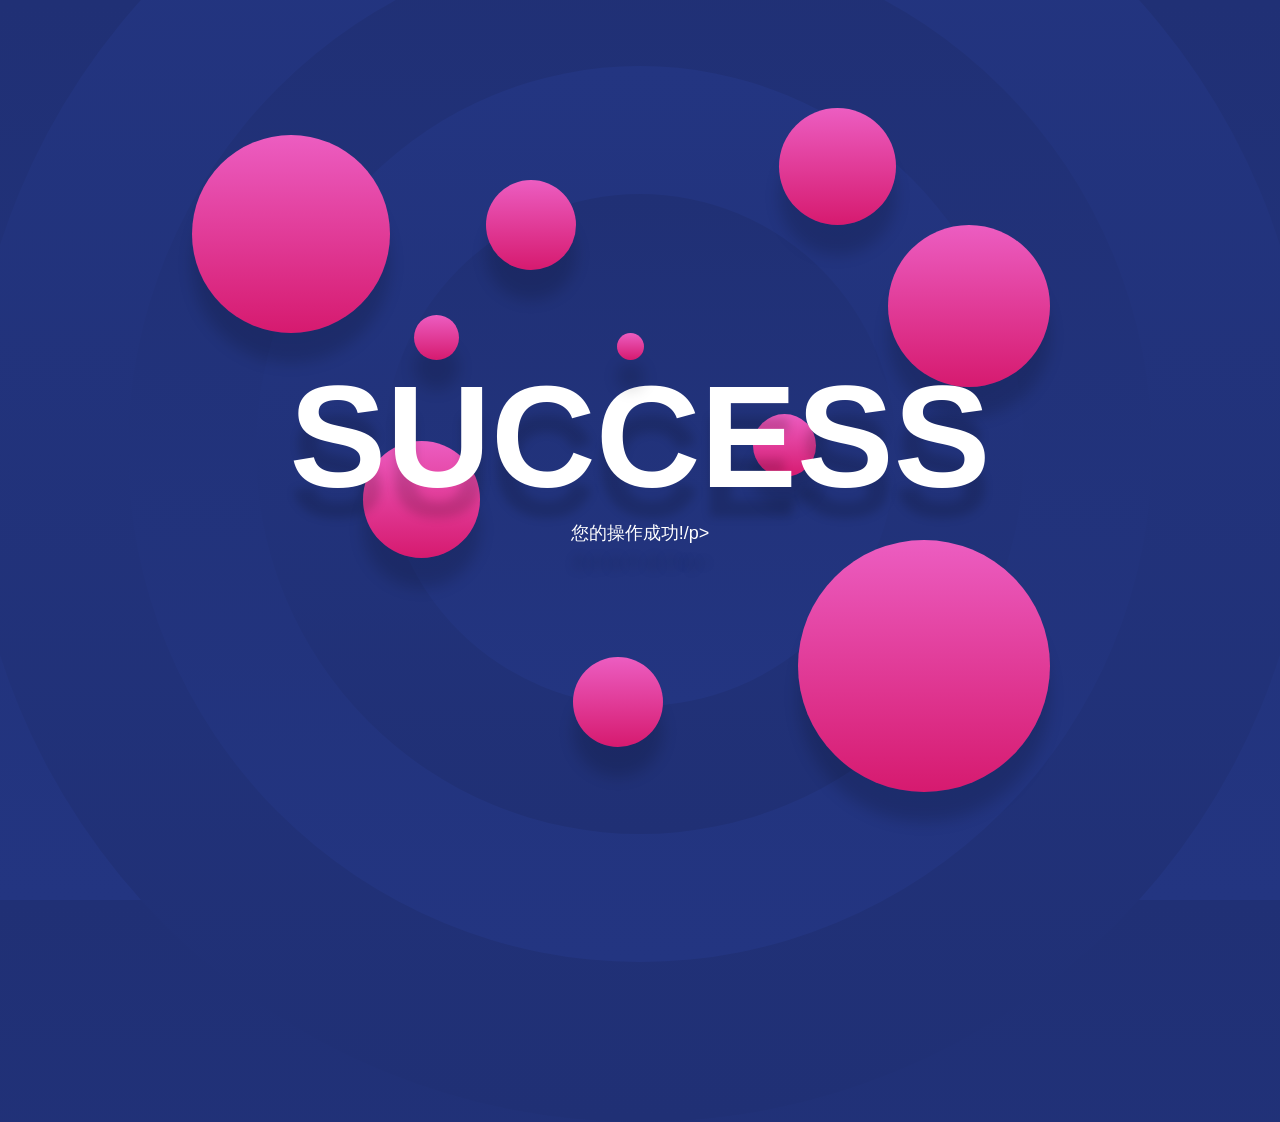
<file: src/main/resources/templates/success.html>
<html xmlns:th="http://www.thymeleaf.org">
<head>
<meta charset="utf-8">
<title>操作成功</title>

<style>
html,body{height:100vh}
html:before,html:after,body:before,body:after{content:'';background:linear-gradient(#203075,#233581);border-radius:50%;position:absolute;top:50%;left:50%;transform:translate(-50%,-50%)}
html:before,body:before{background:linear-gradient(#233581,#203075)}
html{background:linear-gradient(#203075,#233581);overflow:hidden}
html:before{height:105vmax;width:105vmax;z-index:-4}
html:after{height:80vmax;width:80vmax;z-index:-3}
body{display:flex;justify-content:center;align-items:center;color:#FFF;font-family:'Varela Round',Sans-serif;text-shadow:0 30px 10px rgba(0,0,0,0.15)}
body:before{height:60vmax;width:60vmax;z-index:-2}
body:after{height:40vmax;width:40vmax;z-index:-1}
.main{text-align:center;z-index:5}
p{font-size:18px;margin-top:0}
h1{font-size:145px;margin:0}
button{background:linear-gradient(#EC5DC1,#D61A6F);padding:0 12px;border:none;border-radius:20px;box-shadow:0 30px 15px rgba(0,0,0,0.15);outline:none;color:#FFF;font:400 16px/2.5 Nunito,'Varela Round',Sans-serif;text-transform:uppercase;cursor:pointer}
.bubble{background:linear-gradient(#EC5DC1,#D61A6F);border-radius:50%;box-shadow:0 30px 15px rgba(0,0,0,0.15);position:absolute}
.bubble:before,.bubble:after{content:'';background:linear-gradient(#EC5DC1,#D61A6F);border-radius:50%;box-shadow:0 30px 15px rgba(0,0,0,0.15);position:absolute}
.bubble:nth-child(1){top:15vh;left:15vw;height:22vmin;width:22vmin}
.bubble:nth-child(1):before{width:13vmin;height:13vmin;bottom:-25vh;right:-10vmin}
.bubble:nth-child(2){top:20vh;left:38vw;height:10vmin;width:10vmin}
.bubble:nth-child(2):before{width:5vmin;height:5vmin;bottom:-10vh;left:-8vmin}
.bubble:nth-child(3){top:12vh;right:30vw;height:13vmin;width:13vmin}
.bubble:nth-child(3):before{width:3vmin;height:3vmin;bottom:-15vh;left:-18vmin;z-index:6}
.bubble:nth-child(4){top:25vh;right:18vw;height:18vmin;width:18vmin}
.bubble:nth-child(4):before{width:7vmin;height:7vmin;bottom:-10vmin;left:-15vmin}
.bubble:nth-child(5){top:60vh;right:18vw;height:28vmin;width:28vmin}
.bubble:nth-child(5):before{width:10vmin;height:10vmin;bottom:5vmin;left:-25vmin}</style>
</head>
<body>

<div class="bubble"></div>
<div class="bubble"></div>
<div class="bubble"></div>
<div class="bubble"></div>
<div class="bubble"></div>
<div class="main">
	<h1>SUCCESS</h1>
	<p>您的操作成功!<i th:utext="${success}"></i>/p>
</div>

</body>
</html>
</file>
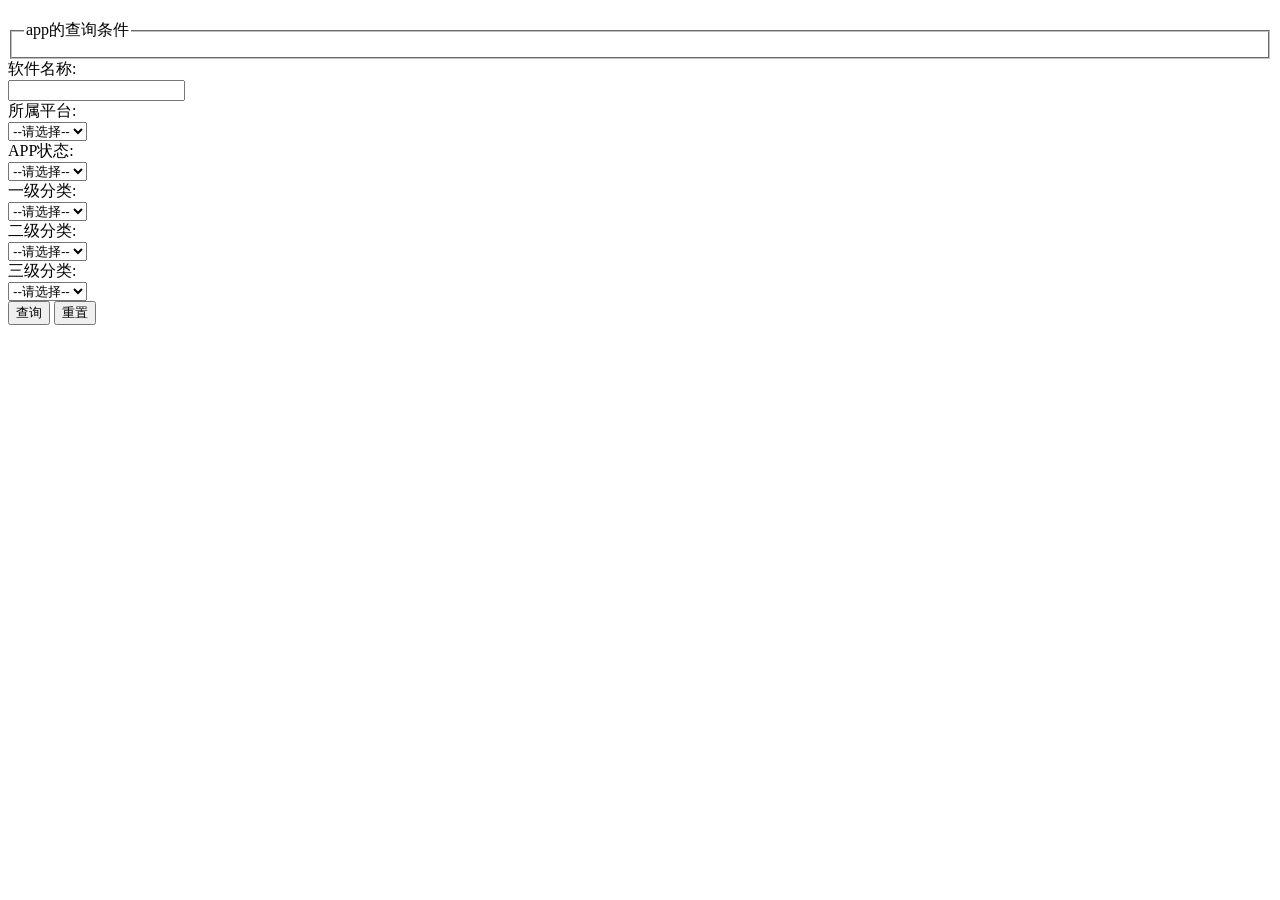
<file: src/main/resources/templates/dev/app/app-maintain.html>
<!DOCTYPE html>
<html lang="en" xmlns:th="http://www.thymeleaf.org">
<head>
    <meta charset="UTF-8">
    <title>APP维护页面</title>
    <link rel="stylesheet" th:href="@{/layui/css/layui.css}"  media="all">
</head>
<body class="layui-layout-body">
<div class="layui-layout layui-layout-admin">
<!--    引入头部-->
    <div th:replace="~{dev/app/common :: header}"></div>
<!--    引入左侧导航-->
    <div th:replace="~{dev/app/common :: left}"></div>
<!--    主体区域-->
    <div class="layui-body">

<!--        app的查询条件表单-->
        <fieldset class="layui-elem-field layui-field-title" style="margin-top: 20px;">
            <legend>app的查询条件</legend>
        </fieldset>

        <form class="layui-form" action="">

<!--            软件名称 所属平台 APP状态-->
            <div class="layui-form-item">

                <div class="layui-inline">
                    <label class="layui-form-label">软件名称:</label>
                    <div class="layui-input-inline">
                        <input type="text" autocomplete="off" class="layui-input">
                    </div>
                </div>


                <div class="layui-inline">
                    <label class="layui-form-label">所属平台:</label>
                    <div class="layui-input-inline">
                        <select  class="layui-input">
                            <option>--请选择--</option>
                            <option th:each="flatForm : ${flatFormList}" th:value="${flatForm.valueId}" th:text="${flatForm.valueName}"></option>
                        </select>
                    </div>
                </div>

                <div class="layui-inline">
                    <label class="layui-form-label">APP状态:</label>
                    <div class="layui-input-inline">
                        <select  class="layui-input">
                            <option>--请选择--</option>
                        </select>
                    </div>
                </div>

            </div>
<!--            一级分类,二级分类,三级分类-->
            <div class="layui-form-item">

                <div class="layui-inline">
                    <label class="layui-form-label">一级分类:</label>
                    <div class="layui-input-inline">
                        <select  class="layui-input">
                            <option>--请选择--</option>
                        </select>
                    </div>
                </div>


                <div class="layui-inline">
                    <label class="layui-form-label">二级分类:</label>
                    <div class="layui-input-inline">
                        <select  class="layui-input">
                            <option>--请选择--</option>
                        </select>
                    </div>
                </div>

                <div class="layui-inline">
                    <label class="layui-form-label">三级分类:</label>
                    <div class="layui-input-inline">
                        <select  class="layui-input">
                            <option>--请选择--</option>
                        </select>
                    </div>
                </div>

            </div>



<!--            查询按钮和重置按钮-->
            <div class="layui-form-item">
                <div class="layui-input-block">
                    <button class="layui-btn" type="button" >查询</button>
                    <button type="reset" class="layui-btn layui-btn-primary">重置</button>
                </div>
            </div>


        </form>
        















    </div>
<!--    引入底部-->
    <div th:replace="~{dev/app/common :: footer}"></div>
</div>
<script th:src="@{/layui/layui.js}" charset="utf-8"></script>
<script>
    //JavaScript代码区域
    layui.use(['element','form'], function(){
        var element = layui.element;
        var form = layui.form;
        // layui其他功能
    });
</script>
</body>
</html>
</file>
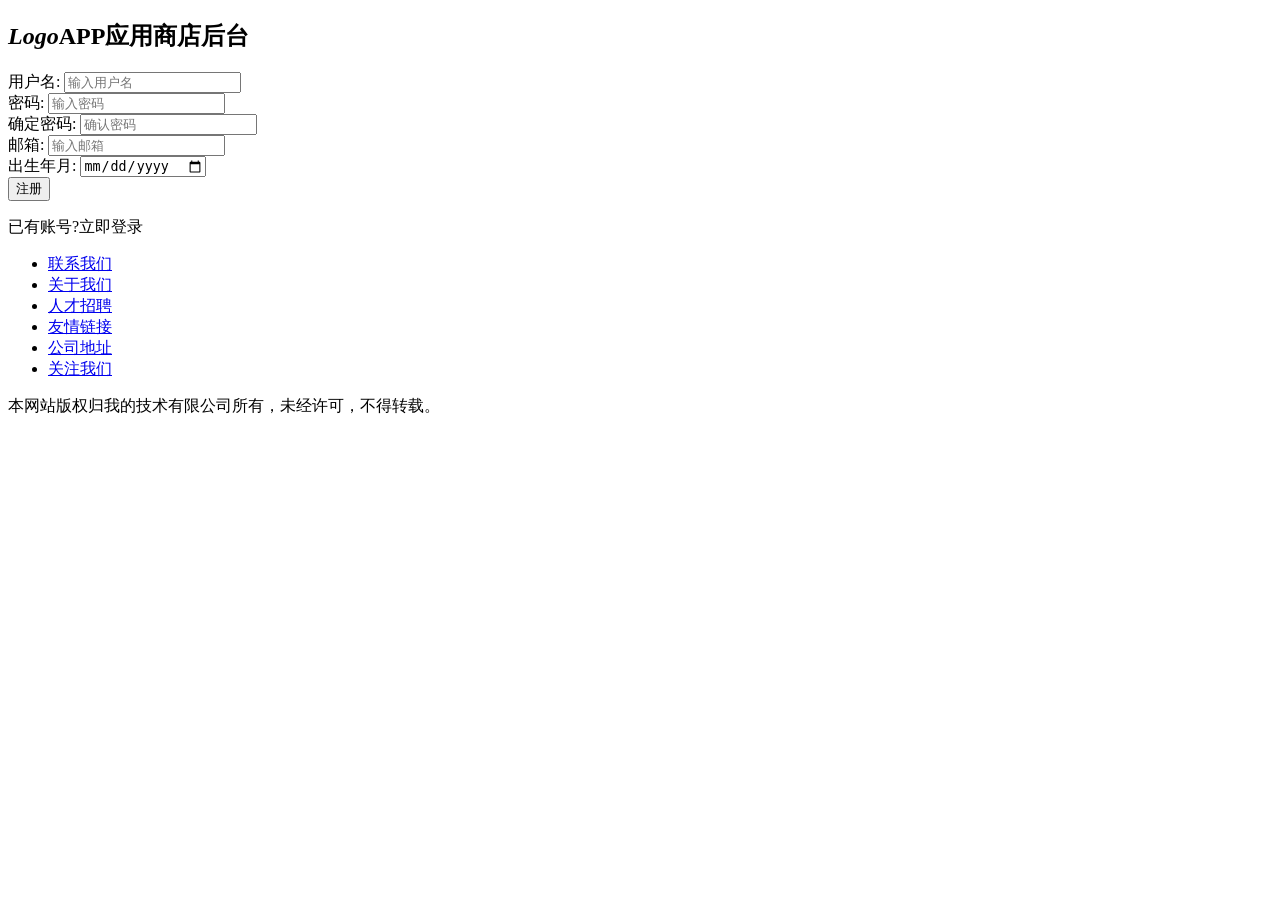
<file: src/main/resources/templates/dev/user/register.html>
<!DOCTYPE html>
<html xmlns:th="http://www.thymeleaf.org/">
<head>
    <meta charset="UTF-8">
    <title>注册页面</title>
    <link rel="stylesheet" type="text/css" th:href="@{/user/css/register.css}">
    <script type="text/javascript" th:src="@{/user/js/jquery.min.js}"></script>
</head>
<body>
    <div class="wrapper">
        <article>
            <h1><em>Logo</em><span>APP应用商店后台</span></h1>
            <div class="main">
                <form id="registerForm">
                    <p th:style="'color:red;'" id="registerInfo" ></p>
                    <div class="userName">
                        <label for="devName">用户名:</label>
                        <input type="text" id="devName" required th:onblur="checkUsername(this)" name="devUsername" placeholder="输入用户名"><!--<em>由5-8个字符组成！</em>-->
                    </div>
                    <span style="color:red;" id="usernameInfo"></span>
                    <div class="password">
                        <label for="devPassword">密码:</label>
                        <input type="password" id="devPassword" required name="devPassword" placeholder="输入密码" onkeyup="keyUp()"><!--<em>使用字母、数字、符号两种及以上的组合，8-12个字符</em>-->
                    </div>
                    <div class="password">
                        <label for="againPwd">确定密码:</label>
                        <input type="password" id="againPwd" required placeholder="确认密码" onkeyup="keyUp()"><!--<em>使用字母、数字、符号两种及以上的组合，8-12个字符</em>-->
                    </div>
                    <span style="color:red;" id="pwdInfo"></span>
                    <div class="devEmail">
                        <label for="devEmail">邮箱:</label>
                        <input type="email" id="devEmail" required name="devEmail" placeholder="输入邮箱"><!--<em>两次密码不一致</em>-->
                    </div>
                    <div>
                        <label for="devBirthday">出生年月:</label>
                        <input type="date" id="devBirthday" required name="devBirthday" placeholder="输入出生年月">
                    </div>
                    <button type="button" onclick="register()" id="btnSubmit" >注册</button>
                    <p class="login"><span>已有账号?</span><a th:href="@{/dev/user/login}">立即登录</a></p>
                </form>
            </div>
        </article>
        <footer>
            <ul>
                <li><a href="#">联系我们</a></li>
                <li><a href="#">关于我们</a></li>
                <li><a href="#">人才招聘</a></li>
                <li><a href="#">友情链接</a></li>
                <li><a href="#">公司地址</a></li>
                <li><a href="#">关注我们</a></li>
            </ul>
            <p>本网站版权归我的技术有限公司所有，未经许可，不得转载。</p>
        </footer>
    </div>
<script>
    // 执行注册
    function register(){
        //1. 获取表单项中的全部参数.
        var data = $("#registerForm").serialize();
        console.data
        //2. 发送ajax请求.
        $.ajax({
            url: "/dev/user/register",
            data: data,
            type: "POST",
            dataType: "json",
            success: function(result){
                if(result.code == 0){
                    location.href = "/dev/user/login-ui";
                }else{
                    $("#registerInfo").html(result.msg);
                }
            },
            error: function(){
                alert("服务器爆炸,请稍后再试!");
            }
        });
    }

    // 声明checkUsername函数
    function checkUsername(obj){
        //1. 获取用户输入的用户名.
        var username = $(obj).val();
        //2. 对用户名进行非空判断.
        if(username == null){
            $("#usernameInfo").html("用户名不能为空!");
            return;
        }
        //3. 发送ajax请求.
        $.ajax({
            url: "/dev/user/check-username",
            data: {"username": username},
            type: "post",
            dataType: "json",
            success: function(result){
                if(result.code == 0){
                    if(result.data == 0){
                        // 用户名可用
                        $("#usernameInfo").html("");
                    }else{
                        // 用户名已经被注册
                        $("#usernameInfo").html("用户名已经被注册!");
                    }
                }else{
                    // 出现了异常.
                    alert(result.msg);
                }
            },
            error: function(){
                alert("服务器爆炸,请稍后再试!000000000000000000000000000000000");
            }
        });
    }




    // 校验两次密码
    function keyUp() {
        var a = $('#devPassword').val();
        var b = $('#againPwd').val();
        if (a == b) {
            $('#btnSubmit').removeAttr('disabled');
            $("#pwdInfo").html("");
        }else {
            $('#btnSubmit').attr('disabled', 'disabled');
            $("#pwdInfo").html("两次密码不一致!");
        }
    }
</script>
</body>
</html>
</file>
